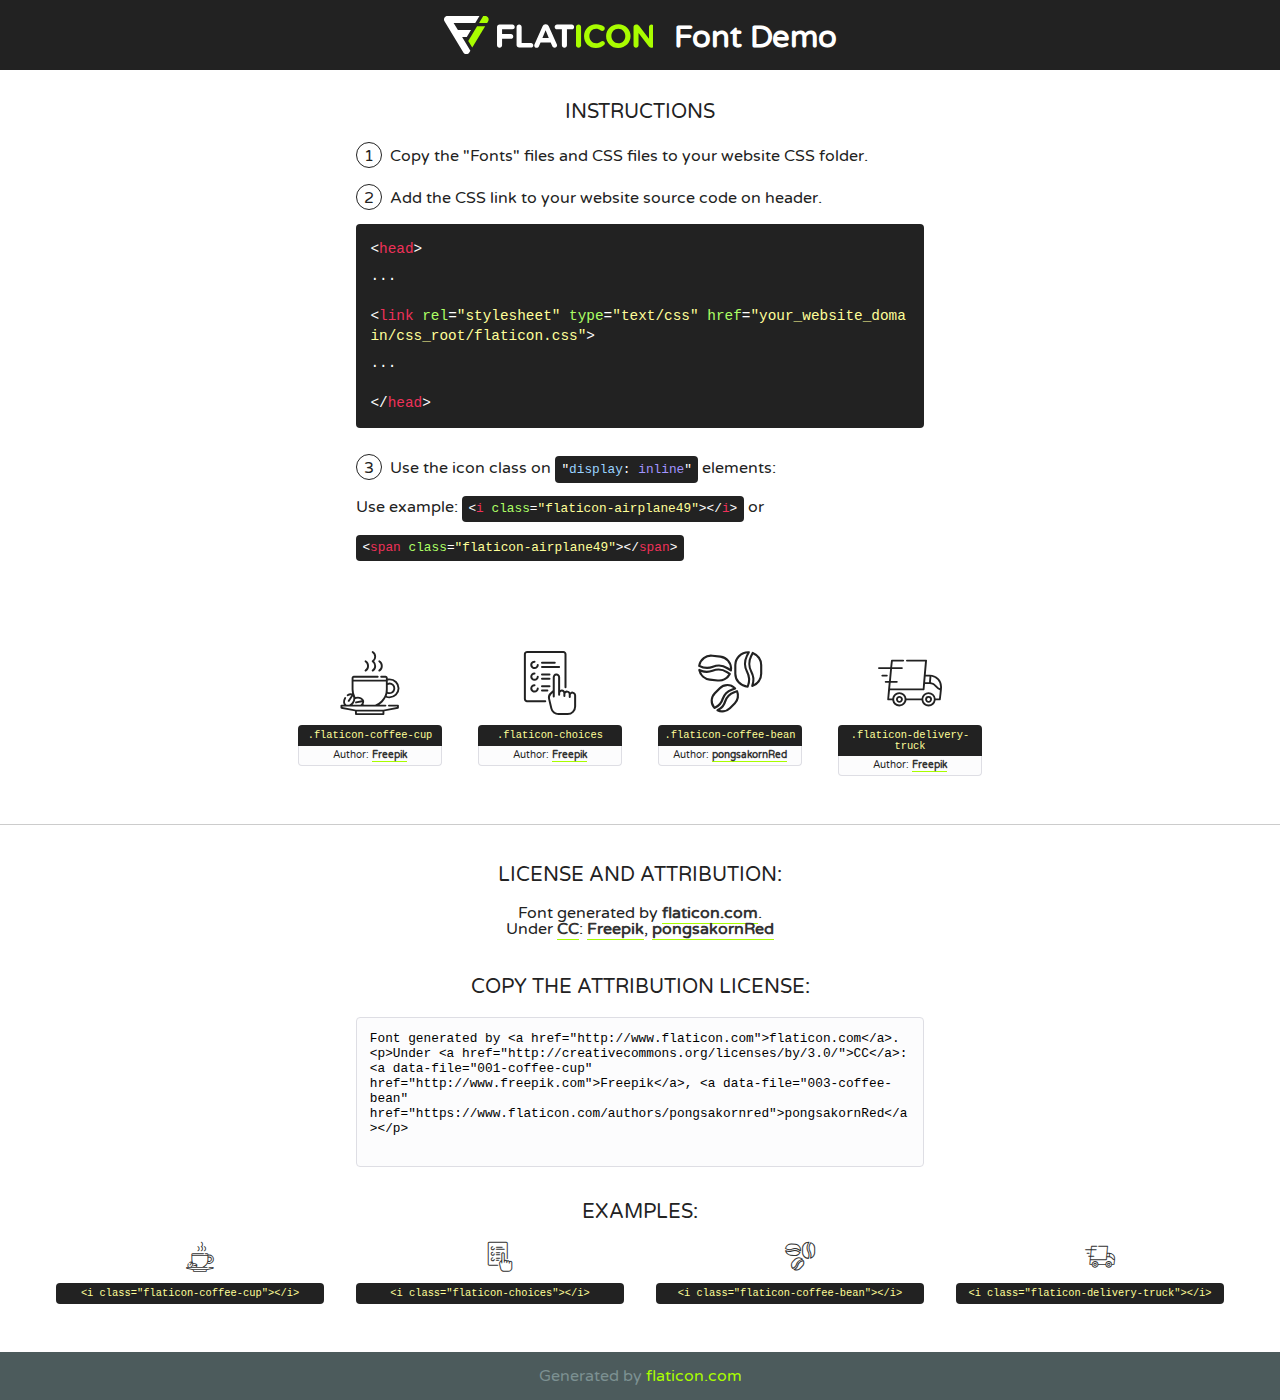
<file: fonts/flaticon/font/flaticon.html>
<!DOCTYPE html>
<!--
  Flaticon icon font: Flaticon
  Creation date: 27/09/2018 06:27
-->
<html>
<!DOCTYPE html>
<html>

<head>
    <title>Flaticon WebFont</title>
    <link href="http://fonts.googleapis.com/css?family=Varela+Round" rel="stylesheet" type="text/css" />
    <link rel="stylesheet" type="text/css" href="flaticon.css">
    <meta charset="UTF-8">
    <style>
    html, body, div, span, applet, object, iframe,
    h1, h2, h3, h4, h5, h6, p, blockquote, pre,
    a, abbr, acronym, address, big, cite, code,
    del, dfn, em, img, ins, kbd, q, s, samp,
    small, strike, strong, sub, sup, tt, var,
    b, u, i, center,
    dl, dt, dd, ol, ul, li,
    fieldset, form, label, legend,
    table, caption, tbody, tfoot, thead, tr, th, td,
    article, aside, canvas, details, embed, 
    figure, figcaption, footer, header, hgroup, 
    menu, nav, output, ruby, section, summary,
    time, mark, audio, video {
        margin: 0;
        padding: 0;
        border: 0;
        font-size: 100%;
        font: inherit;
        vertical-align: baseline;
    }
    /* HTML5 display-role reset for older browsers */
    article, aside, details, figcaption, figure, 
    footer, header, hgroup, menu, nav, section {
        display: block;
    }
    body {
        line-height: 1;
    }
    ol, ul {
        list-style: none;
    }
    blockquote, q {
        quotes: none;
    }
    blockquote:before, blockquote:after,
    q:before, q:after {
        content: '';
        content: none;
    }
    table {
        border-collapse: collapse;
        border-spacing: 0;
    }
    body {
        font-family: 'Varela Round', Helvetica, Arial, sans-serif;
        font-size: 16px;
        color: #222;
    }
    a {
        color: #333;
        border-bottom: 1px solid #a9fd00;
        font-weight: bold;
        text-decoration: none;
    }
    * {
        -moz-box-sizing: border-box;
        -webkit-box-sizing: border-box;
        box-sizing: border-box;
        margin: 0;
        padding: 0;
    }
    [class^="flaticon-"]:before, [class*=" flaticon-"]:before, [class^="flaticon-"]:after, [class*=" flaticon-"]:after {
        font-family: Flaticon;
        font-size: 30px;
        font-style: normal;
        margin-left: 20px;
        color: #333;
    }
    .wrapper {
        max-width: 600px;
        margin: auto;
        padding: 0 1em;
    }
    .title {
        font-size: 1.25em;
        text-align: center;
        margin-bottom: 1em;
        text-transform: uppercase;
    }
    header {
        text-align: center;
        background-color: #222;
        color: #fff;
        padding: 1em;
    }
    header .logo {
        width: 210px;
        height: 38px;
        display: inline-block;
        vertical-align: middle;
        margin-right: 1em;
        border: none;
    }
    header strong {
        font-size: 1.95em;
        font-weight: bold;
        vertical-align: middle;
        margin-top: 5px;
        display: inline-block;
    }
    .demo {
        margin: 2em auto;
        line-height: 1.25em;
    }
    .demo ul li {
        margin-bottom: 1em;
    }
    .demo ul li .num {
        color: #222;
        border-radius: 20px;
        display: inline-block;
        width: 26px;
        padding: 3px;
        height: 26px;
        text-align: center;
        margin-right: 0.5em;
        border: 1px solid #222;
    }
    .demo ul li code {
        background-color: #222;
        border-radius: 4px;
        padding: 0.25em 0.5em;
        display: inline-block;
        color: #fff;
        font-family: Consolas,Monaco,Lucida Console,Liberation Mono,DejaVu Sans Mono,Bitstream Vera Sans Mono,Courier New, monospace;
        font-weight: lighter;
        margin-top: 1em;
        font-size: 0.8em;
        word-break: break-all;
    }
    .demo ul li code.big {
        padding: 1em;
        font-size: 0.9em;
    }
    .demo ul li code .red {
        color: #EF3159;
    }
    .demo ul li code .green {
        color: #ACFF65;
    }
    .demo ul li code .yellow {
        color: #FFFF99;
    }
    .demo ul li code .blue {
        color: #99D3FF;
    }
    .demo ul li code .purple {
        color: #A295FF;
    }
    .demo ul li code .dots {
        margin-top: 0.5em;
        display: block;
    }
    #glyphs {
        border-bottom: 1px solid #ccc;
        padding: 2em 0;
        text-align: center;
    }
    .glyph {
        display: inline-block;
        width: 9em;
        margin: 1em;
        text-align: center;
        vertical-align: top;
        background: #FFF;
    }
    .glyph .glyph-icon {
        padding: 10px;
        display: block;
        font-family:"Flaticon";
        font-size: 64px;
        line-height: 1;
    }
    .glyph .glyph-icon:before {
        font-size: 64px;
        color: #222;
        margin-left: 0;
    }
    .class-name {
        font-size: 0.65em;
        background-color: #222;
        color: #fff;
        border-radius: 4px 4px 0 0;
        padding: 0.5em;
        color: #FFFF99;
        font-family: Consolas,Monaco,Lucida Console,Liberation Mono,DejaVu Sans Mono,Bitstream Vera Sans Mono,Courier New, monospace;
    }
    .author-name {
        font-size: 0.6em;
        background-color: #fcfcfd;
        border: 1px solid #DEDEE4;
        border-top: 0;
        border-radius: 0 0 4px 4px;
        padding: 0.5em;
    }
    .class-name:last-child {
        font-size: 10px;
        color:#888;
    }
    .class-name:last-child a {
        font-size: 10px;
        color:#555;
    }
    .class-name:last-child a:hover {
        color:#a9fd00;
    }
    .glyph > input {
        display: block;
        width: 100px;
        margin: 5px auto;
        text-align: center;
        font-size: 12px;
        cursor: text;
    }
    .glyph > input.icon-input {
        font-family:"Flaticon";
        font-size: 16px;
        margin-bottom: 10px;
    }
    .attribution .title {
        margin-top: 2em;
    }
    .attribution textarea {
        background-color: #fcfcfd;
        padding: 1em;
        border: none;
        box-shadow: none;
        border: 1px solid #DEDEE4;
        border-radius: 4px;
        resize: none;
        width: 100%;
        height: 150px;
        font-size: 0.8em;
        font-family: Consolas,Monaco,Lucida Console,Liberation Mono,DejaVu Sans Mono,Bitstream Vera Sans Mono,Courier New, monospace;
        -webkit-appearance: none;
    }
    .iconsuse {
        margin: 2em auto;
        text-align: center;
        max-width: 1200px;
    }
    .iconsuse:after {
        content: '';
        display: table;
        clear: both;
    }
    .iconsuse .image {
        float: left;
        width: 25%;
        padding: 0 1em;
    }
    .iconsuse .image p {
        margin-bottom: 1em;
    }
    .iconsuse .image span {
        display: block;
        font-size: 0.65em;
        background-color: #222;
        color: #fff;
        border-radius: 4px;
        padding: 0.5em;
        color: #FFFF99;
        margin-top: 1em;
        font-family: Consolas,Monaco,Lucida Console,Liberation Mono,DejaVu Sans Mono,Bitstream Vera Sans Mono,Courier New, monospace;
    }
    #footer {
        text-align: center;
        background-color: #4C5B5C;
        color: #7c9192;
        padding: 1em;
    }
    #footer a {
        border: none;
        color: #a9fd00;
        font-weight: normal;
    }
    @media (max-width: 960px) {
        .iconsuse .image {
            width: 50%;
        }
    }
    @media (max-width: 560px) {
        .iconsuse .image {
            width: 100%;
        }
    }
    </style>
</head>

<body class="characters-off">

    <header>
        <a href="http://www.flaticon.com" target="_blank" class="logo">
            <svg version="1.1" xmlns="http://www.w3.org/2000/svg" xmlns:xlink="http://www.w3.org/1999/xlink" xmlns:a="http://ns.adobe.com/AdobeSVGViewerExtensions/3.0/" viewBox="0 0 560.875 102.036" enable-background="new 0 0 560.875 102.036" xml:space="preserve">
                <defs>
                </defs>
                <g>
                    <g class="letters">
                        <path fill="#ffffff" d="M141.596,29.675c0-3.777,2.985-6.767,6.764-6.767h34.438c3.426,0,6.15,2.728,6.15,6.15
                        c0,3.43-2.724,6.149-6.15,6.149h-27.674v13.091h23.719c3.429,0,6.151,2.724,6.151,6.15c0,3.43-2.723,6.149-6.151,6.149h-23.719
                        v17.574c0,3.773-2.986,6.761-6.764,6.761c-3.779,0-6.764-2.989-6.764-6.761V29.675z"></path>
                        <path fill="#ffffff" d="M193.844,29.149c0-3.781,2.985-6.767,6.764-6.767c3.776,0,6.763,2.985,6.763,6.767v42.957h25.039
                        c3.426,0,6.149,2.726,6.149,6.153c0,3.425-2.723,6.15-6.149,6.15h-31.802c-3.779,0-6.764-2.986-6.764-6.768V29.149z"></path>
                        <path fill="#ffffff" d="M241.891,75.71l21.438-48.407c1.492-3.341,4.215-5.357,7.906-5.357h0.792
                        c3.686,0,6.323,2.017,7.815,5.357l21.439,48.407c0.436,0.967,0.701,1.845,0.701,2.723c0,3.602-2.809,6.501-6.414,6.501
                        c-3.161,0-5.269-1.845-6.499-4.655l-4.132-9.661h-27.059l-4.301,10.102c-1.144,2.631-3.426,4.214-6.237,4.214
                        c-3.517,0-6.24-2.81-6.24-6.325C241.1,77.64,241.451,76.677,241.891,75.71z M279.932,58.666l-8.521-20.297l-8.526,20.297H279.932
                        z"></path>
                        <path fill="#ffffff" d="M314.864,35.387H301.86c-3.429,0-6.239-2.813-6.239-6.238c0-3.429,2.811-6.24,6.239-6.24h39.533
                        c3.426,0,6.237,2.811,6.237,6.24c0,3.425-2.811,6.238-6.237,6.238h-13.001v42.785c0,3.773-2.99,6.761-6.764,6.761
                        c-3.779,0-6.764-2.989-6.764-6.761V35.387z"></path>
                        <path fill="#A9FD00" d="M352.615,29.149c0-3.781,2.985-6.767,6.767-6.767c3.774,0,6.761,2.985,6.761,6.767v49.024
                        c0,3.773-2.987,6.761-6.761,6.761c-3.781,0-6.767-2.989-6.767-6.761V29.149z"></path>
                        <path fill="#A9FD00" d="M374.132,53.836v-0.179c0-17.481,13.178-31.801,32.065-31.801c9.22,0,15.459,2.458,20.557,6.238
                        c1.402,1.054,2.637,2.985,2.637,5.357c0,3.692-2.985,6.59-6.681,6.59c-1.845,0-3.071-0.702-4.044-1.319
                        c-3.776-2.813-7.729-4.393-12.562-4.393c-10.364,0-17.831,8.611-17.831,19.154v0.173c0,10.542,7.291,19.329,17.831,19.329
                        c5.715,0,9.492-1.756,13.359-4.834c1.049-0.874,2.458-1.491,4.039-1.491c3.429,0,6.325,2.813,6.325,6.236
                        c0,2.106-1.056,3.78-2.282,4.834c-5.539,4.834-12.036,7.733-21.878,7.733C387.572,85.464,374.132,71.493,374.132,53.836z"></path>
                        <path fill="#A9FD00" d="M433.009,53.836v-0.179c0-17.481,13.79-31.801,32.766-31.801c18.981,0,32.592,14.143,32.592,31.628v0.173
                        c0,17.483-13.785,31.807-32.769,31.807C446.625,85.464,433.009,71.32,433.009,53.836z M484.224,53.836v-0.179
                        c0-10.539-7.725-19.326-18.626-19.326c-10.893,0-18.449,8.611-18.449,19.154v0.173c0,10.542,7.73,19.329,18.626,19.329
                        C476.676,72.986,484.224,64.378,484.224,53.836z"></path>
                        <path fill="#A9FD00" d="M506.233,29.321c0-3.774,2.99-6.763,6.767-6.763h1.401c3.252,0,5.183,1.583,7.029,3.953l26.093,34.265
                        V29.059c0-3.692,2.99-6.677,6.681-6.677c3.683,0,6.671,2.985,6.671,6.677v48.934c0,3.78-2.987,6.765-6.764,6.765h-0.436
                        c-3.257,0-5.188-1.581-7.034-3.953l-27.056-35.492v32.944c0,3.687-2.985,6.676-6.678,6.676c-3.683,0-6.673-2.989-6.673-6.676
                        V29.321z"></path>
                    </g>
                    <g class="insignia">
                        <path fill="#ffffff" d="M48.372,56.137h12.517l11.156-18.537H37.186L25.688,18.539h57.825L94.668,0H9.271
                        C5.925,0,2.842,1.801,1.198,4.716c-1.644,2.907-1.593,6.482,0.134,9.343l50.38,83.501c1.678,2.781,4.689,4.476,7.938,4.476
                        c3.246,0,6.257-1.695,7.935-4.476l2.898-4.804L48.372,56.137z"></path>
                        <g class="i">
                            <path fill="#A9FD00" d="M93.575,18.539h0.031v0.004l21.652,0.004l2.705-4.488c1.727-2.861,1.778-6.436,0.133-9.343
                            C116.454,1.801,113.371,0,110.026,0h-5.294L93.575,18.539z"></path>
                            <polygon fill="#A9FD00" points="88.291,27.356 64.725,66.486 75.519,84.404 109.942,27.356"></polygon>
                        </g>
                    </g>
                </g>
            </svg>
        </a>
        <strong>Font Demo</strong>
    </header>


    <section class="demo wrapper">

        <p class="title">Instructions</p>

        <ul>
            <li>
                <span class="num">1</span>Copy the "Fonts" files and CSS files to your website CSS folder.
            </li>
            <li>
                <span class="num">2</span>Add the CSS link to your website source code on header.
                <code class="big">
                    &lt;<span class="red">head</span>&gt;
                    <br/><span class="dots">...</span>
                    <br/>&lt;<span class="red">link</span> <span class="green">rel</span>=<span class="yellow">"stylesheet"</span> <span class="green">type</span>=<span class="yellow">"text/css"</span> <span class="green">href</span>=<span class="yellow">"your_website_domain/css_root/flaticon.css"</span>&gt;
                    <br/><span class="dots">...</span>
                    <br/>&lt;/<span class="red">head</span>&gt;
                </code>
            </li>

            <li>
                <p>
                    <span class="num">3</span>Use the icon class on <code>"<span class="blue">display</span>:<span class="purple"> inline</span>"</code> elements:
                    <br />
                    Use example: <code>&lt;<span class="red">i</span> <span class="green">class</span>=<span class="yellow">&quot;flaticon-airplane49&quot;</span>&gt;&lt;/<span class="red">i</span>&gt;</code> or <code>&lt;<span class="red">span</span> <span class="green">class</span>=<span class="yellow">&quot;flaticon-airplane49&quot;</span>&gt;&lt;/<span class="red">span</span>&gt;</code>
            </li>
        </ul>

    </section>




   <section id="glyphs">          
    
      
        <div class="glyph"><div class="glyph-icon flaticon-coffee-cup"></div>
            <div class="class-name">.flaticon-coffee-cup</div>
            <div class="author-name">Author: <a data-file="001-coffee-cup" href="http://www.freepik.com">Freepik</a> </div> 
        </div>        
        
        <div class="glyph"><div class="glyph-icon flaticon-choices"></div>
            <div class="class-name">.flaticon-choices</div>
            <div class="author-name">Author: <a data-file="002-choices" href="http://www.freepik.com">Freepik</a> </div> 
        </div>        
        
        <div class="glyph"><div class="glyph-icon flaticon-coffee-bean"></div>
            <div class="class-name">.flaticon-coffee-bean</div>
            <div class="author-name">Author: <a data-file="003-coffee-bean" href="https://www.flaticon.com/authors/pongsakornred">pongsakornRed</a> </div> 
        </div>        
        
        <div class="glyph"><div class="glyph-icon flaticon-delivery-truck"></div>
            <div class="class-name">.flaticon-delivery-truck</div>
            <div class="author-name">Author: <a data-file="004-delivery-truck" href="http://www.freepik.com">Freepik</a> </div> 
        </div>        
        

    </section>



    <section class="attribution wrapper"   style="text-align:center;">

      <div class="title">License and attribution:</div><div class="attrDiv">Font generated by <a href="http://www.flaticon.com">flaticon.com</a>. <div><p>Under <a href="http://creativecommons.org/licenses/by/3.0/">CC</a>: <a data-file="001-coffee-cup" href="http://www.freepik.com">Freepik</a>, <a data-file="003-coffee-bean" href="https://www.flaticon.com/authors/pongsakornred">pongsakornRed</a></p>  </div>
      </div>
      <div class="title">Copy the Attribution License:</div>

    <textarea onclick="this.focus();this.select();">Font generated by &lt;a href=&quot;http://www.flaticon.com&quot;&gt;flaticon.com&lt;/a&gt;. <p>Under <a href="http://creativecommons.org/licenses/by/3.0/">CC</a>: <a data-file="001-coffee-cup" href="http://www.freepik.com">Freepik</a>, <a data-file="003-coffee-bean" href="https://www.flaticon.com/authors/pongsakornred">pongsakornRed</a></p>  
     </textarea>

    </section>

    <section class="iconsuse">

          <div class="title">Examples:</div>            
             
            <div class="image">
                <p>
                    <i class="glyph-icon flaticon-coffee-cup"></i> 
                    <span>&lt;i class=&quot;flaticon-coffee-cup&quot;&gt;&lt;/i&gt;</span>
                </p>
            </div>
            
            <div class="image">
                <p>
                    <i class="glyph-icon flaticon-choices"></i> 
                    <span>&lt;i class=&quot;flaticon-choices&quot;&gt;&lt;/i&gt;</span>
                </p>
            </div>
            
            <div class="image">
                <p>
                    <i class="glyph-icon flaticon-coffee-bean"></i> 
                    <span>&lt;i class=&quot;flaticon-coffee-bean&quot;&gt;&lt;/i&gt;</span>
                </p>
            </div>
            
            <div class="image">
                <p>
                    <i class="glyph-icon flaticon-delivery-truck"></i> 
                    <span>&lt;i class=&quot;flaticon-delivery-truck&quot;&gt;&lt;/i&gt;</span>
                </p>
            </div>
                       
        </div>
                            
    </section>

<div id="footer">
    <div>Generated by <a href="http://www.flaticon.com">flaticon.com</a>
    </div>
</div>



</body>
</html>
</file>
<file: fonts/flaticon/font/flaticon.css>
/*
  	Flaticon icon font: Flaticon
  	Creation date: 27/09/2018 06:27
  	*/

@font-face {
  font-family: "Flaticon";
  src: url("./Flaticon.eot");
  src: url("./Flaticon.eot?#iefix") format("embedded-opentype"),
       url("./Flaticon.woff") format("woff"),
       url("./Flaticon.ttf") format("truetype"),
       url("./Flaticon.svg#Flaticon") format("svg");
  font-weight: normal;
  font-style: normal;
}

@media screen and (-webkit-min-device-pixel-ratio:0) {
  @font-face {
    font-family: "Flaticon";
    src: url("./Flaticon.svg#Flaticon") format("svg");
  }
}

[class^="flaticon-"]:before, [class*=" flaticon-"]:before,
[class^="flaticon-"]:after, [class*=" flaticon-"]:after {   
  font-family: Flaticon;
        font-size: 20px;
font-style: normal;
margin-left: 20px;
}

.flaticon-coffee-cup:before { content: "\f100"; }
.flaticon-choices:before { content: "\f101"; }
.flaticon-coffee-bean:before { content: "\f102"; }
.flaticon-delivery-truck:before { content: "\f103"; }
</file>
